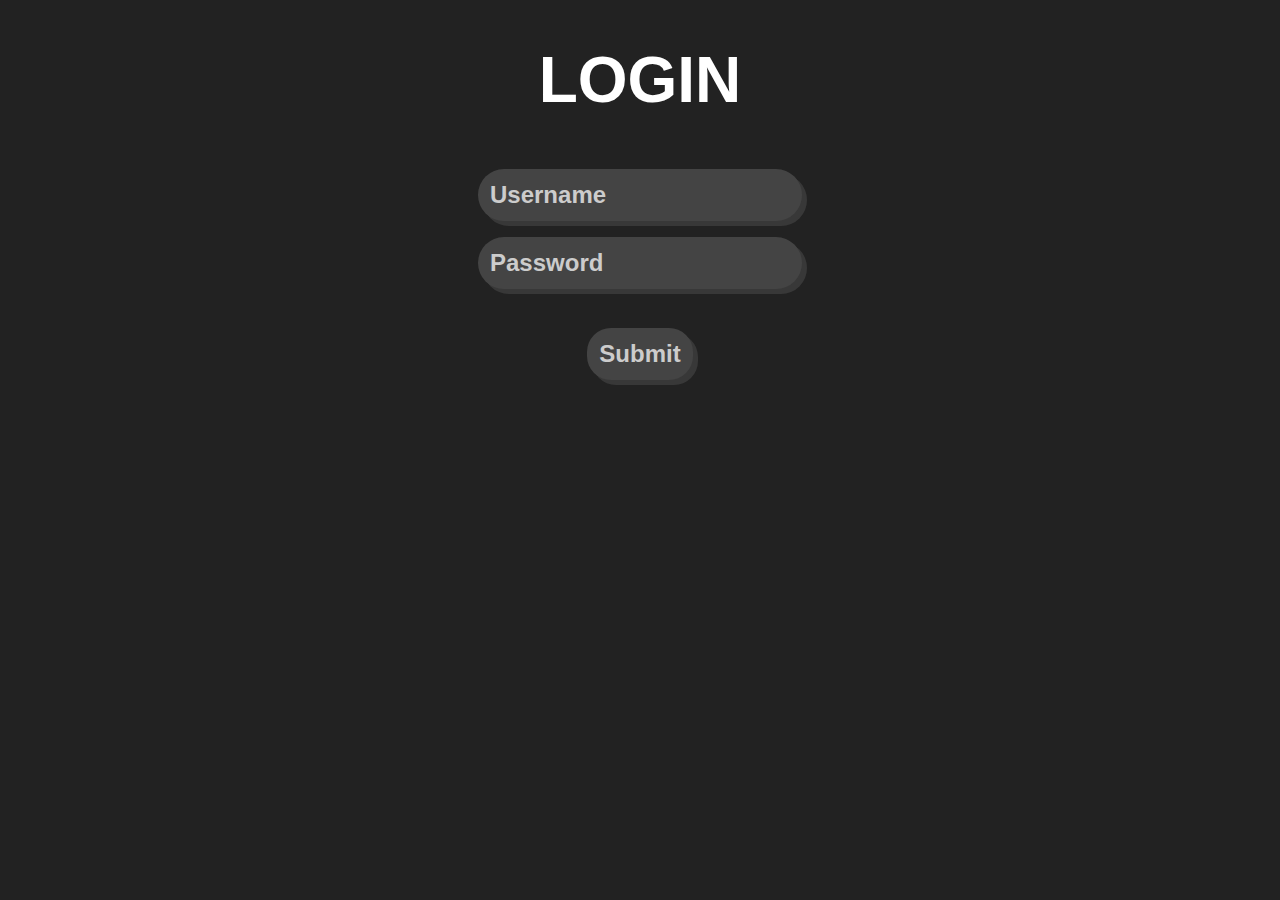
<file: index.html>
<!doctype html>

<html lang="en">
<head>
	<meta charset="utf-8">
	<title>490 Project</title>
</head>

<link rel="stylesheet" href='index.css'/>

<body>
    <div id="mainbody">
        <table id="login">
            <h1 id="title">LOGIN</h1>
            <tr>
                <td><input id="user" name="user" type="text" placeholder="Username"/></td>
            </tr>
            <tr>
                <td><input id="pass" name="pass" type="password" placeholder="Password"/></td>
            </tr>
        </table>
        <br>
        <button id="submit" type="button">Submit</button>
    </div>
    
    <div id="loading"></div>
    <div id="result"></div>

    <script>
        var submit = document.getElementById("submit");
        var result = document.getElementById("result");
        var loading = document.getElementById("loading");

        submit.addEventListener('click', function (){
            result.style.display = 'none';
            loading.style.display = 'inline-block';
            setTimeout(function(){
                getstuff(document.getElementById('user').value, document.getElementById('pass').value);
            }, 500);
        });

        function setauth(usr, username){
            var xhttp = new XMLHttpRequest();
            xhttp.open("POST", "setauth.php", true);
            xhttp.setRequestHeader('Content-type', 'application/x-www-form-urlencoded');
            xhttp.send("usr="+usr+"&username="+username);
        }

        function getstuff(user, pass){
            var xhttp = new XMLHttpRequest();
            xhttp.onreadystatechange = function() {
                if (this.readyState == 4){
                    result.style.display = 'inline-block';
                    loading.style.display = 'none';
                    if (this.responseText.includes("Professor")){
                        loading.style.display = 'inline-block';
                        setauth(1, user);
                        setTimeout(function(){
                            window.location.href = "profmain.html";
                        }, 500);
                    } else if (this.responseText.includes("Student")){
                        loading.style.display = 'inline-block';
                        setauth(2, user);
                        setTimeout(function(){
                            window.location.href = "studentmain.html";
                        }, 500);
                    }
                }
            };
            xhttp.open("POST", "rec.php", true);
            xhttp.setRequestHeader('Content-type', 'application/x-www-form-urlencoded');
            xhttp.send("u="+user+"&p="+pass);
        }

    </script>
</body>
</html>
</file>
<file: index.css>
* {
    font-family: -apple-system, BlinkMacSystemFont, "Segoe UI", Roboto, "Helvetica Neue", sans-serif;
}

body{
    background-color:#222;
    color: white;
    text-align: center;
}

caption {
    padding: 15px;
    text-align: left;
}

#title {
    animation: fadein 2s;
    font-size: 4em;
}

#info th, #info td, #info tr, #info{
    border-collapse: collapse;
    border: 1px solid white;
    padding: 15px;
}

#alert {
    animation: fadeout 2s;
}

button {
    background-color: #444;
    color: #ccc;
    padding: .5em;
    border: 0em;
    border-radius: 1em;
    margin: .5em;
    transition: .5s;
    font-size: 1.5em;
    font-weight: bolder;
    box-shadow:5px 5px #444a;
    animation: fadein 2s;
}

button:hover {
    background-color: #ada;
    color: #444;
    box-shadow: 5px 5px #232;
}

::placeholder{
    color: #ccc;
}

#mainbody {
    text-align: center;
}

table {
    margin: auto;
    table-layout: fixed;
    word-wrap: break-word;
}

input, select {
    color: white;
    top: 50%;
    padding: .5em;
    background: #444;
    border: 0em;
    border-radius: 2em;
    margin: .25em;
    caret-color: white;
    font-weight: bolder;
    width: 300px;
    font-size: 1.5em;
    box-shadow:5px 5px #444a;
    animation: fadein 2s;
}

textarea {
    color: white;
    top: 50%;
    padding: 1em;
    background: #444;
    border: 0em;
    border-radius: 2em;
    margin: .25em;
    caret-color: white;
    font-weight: bolder;
    width: 600px;
    font-size: 1.5em;
    box-shadow:5px 5px #444a;
    animation: fadein 2s;
}

#questionprompt, #autodesc{
    width: 80%;
    height: 300px;
    max-width: 90%;
    min-width: 500px;
}

@keyframes fadein{
    0%  {opacity: 0}
    100%  {opacity: 1}
}

@keyframes fadeout{
    0%  {opacity: 1}
    100%  {opacity: 0}
}

#user:hover, #pass:hover{
    background-color: #fff5;
    color: white;
}

#user::selection, #pass::selection{
    background-color: #fff5;
    color: white;
}

#result {
    font-size: 1.5em;
    margin: 0 auto;
    display: inline-block;
}

#loading {
    display: none;
    margin-top: 50px;
    border-top: 8px solid #aaa;
    border-left: 8px solid #222;
    border-right: 8px solid #222;
    border-bottom: 8px solid #222;
    border-radius: 50%;
    width: 100px;
    height: 100px;
    animation: spin 1s linear infinite;
}

@keyframes spin {
    0%  {transform:rotate(0)}
    100%  {transform:rotate(360deg)}
}

#qbanktable, #qbanktd, #questionarea, th, #itemtable, #itemtable td{
    border: 1px solid white;
    border-collapse: collapse;
    padding: .5em;
}

#codeblock {
    font-family: monospace;
    font-size: 2em;
}
</file>
